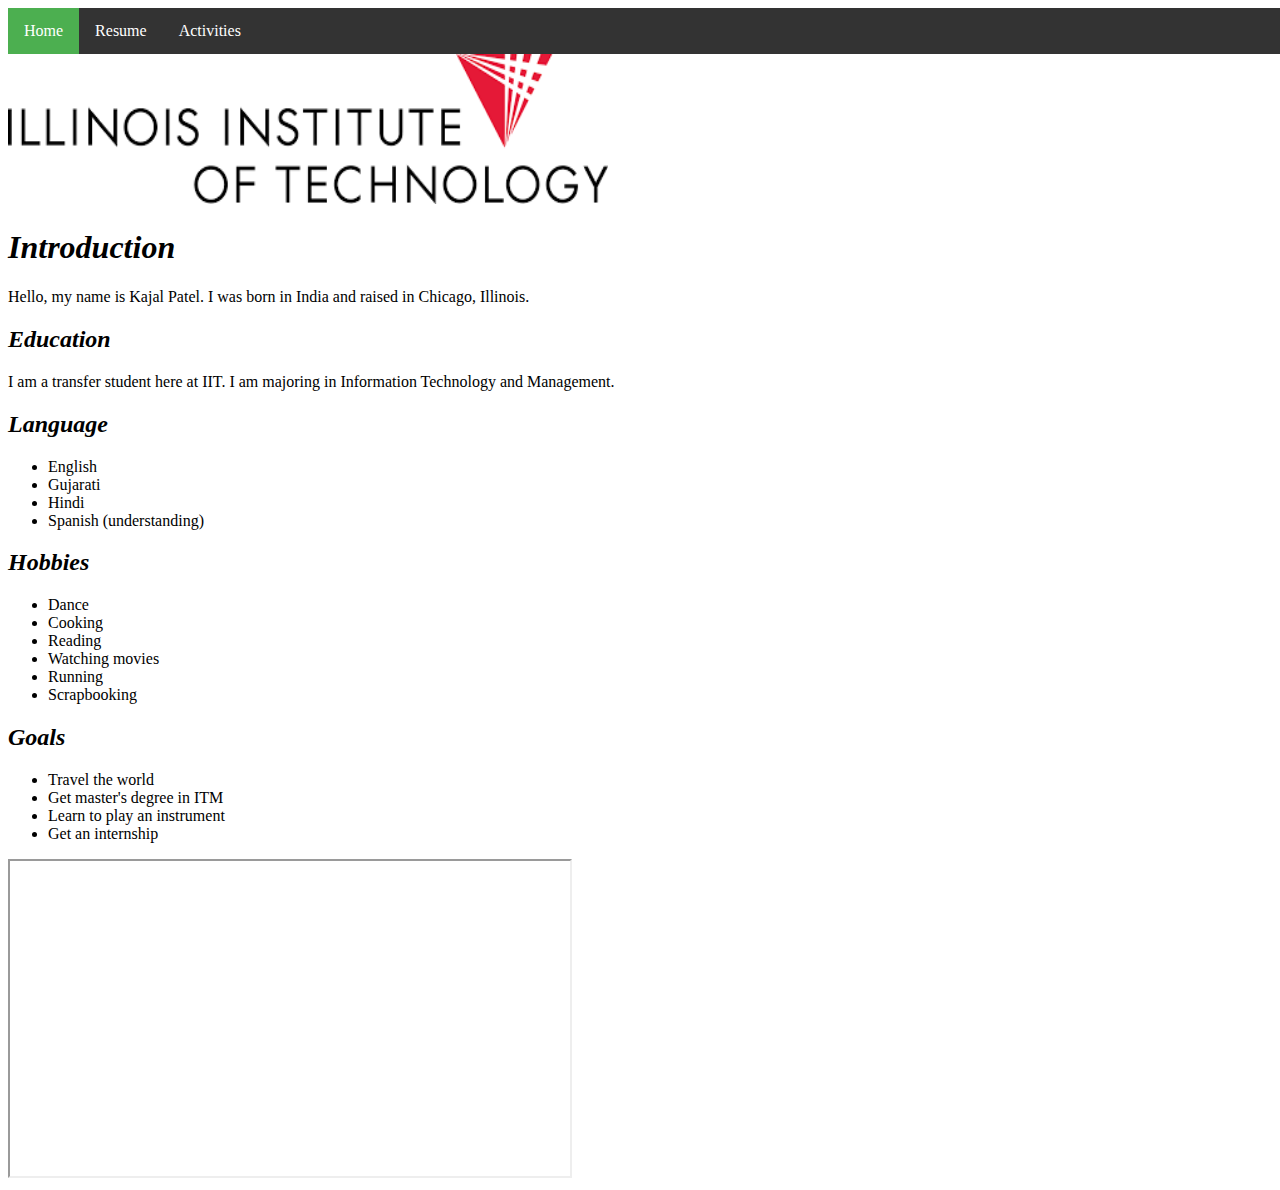
<file: index.html>
<!doctype html>
<html lang="en">
<head>
		<meta charset="UTF-8">
		<title>Welcome to my page!</title>
	<link rel="stylesheet" type="text/css" href="styles.css">
</head>

<body>
	<nav id="nav">
		<ul>
        	<li><a class ="active" href="index.html">Home</a></li>
        	<li><a href="resume.html">Resume</a></li>
        	<li><a href="page3.html">Activities</a></li>
        </ul>
  	</nav>

    <img id = "images" src= "images/iit.png" alt= "iit" width="600" height="150">
<section>
	<h1><em>Introduction</em></h1>
		<p> Hello, my name is Kajal Patel. I was born in India and raised in Chicago, Illinois. </p>
	<h2><em>Education</em></h2>
		<p> I am a transfer student here at IIT. I am majoring in Information Technology and Management. </p>
	<h2><em>Language</em></h2>
	<ul>
		<li>English</li>
		<li>Gujarati</li>
		<li>Hindi</li>
		<li>Spanish (understanding)</li>
	</ul>
<h2><em> Hobbies </em></h2>
	<ul>
		<li> Dance </li>
		<li> Cooking </li>
		<li> Reading </li>
		<li> Watching movies </li>
		<li> Running </li>
		<li> Scrapbooking </li>
	</ul>
<h2><em> Goals </em></h2>
	<ul>
		<li> Travel the world </li>
		<li> Get master's degree in ITM </li>
		<li> Learn to play an instrument </li>
		<li> Get an internship </li>
	</ul>
</section>	
	
	<iframe width="560" height="315" src="https://www.youtube.com/embed/kygHCpGVInQ" allowfullscreen></iframe>
	
	
</body>
</html>
</file>
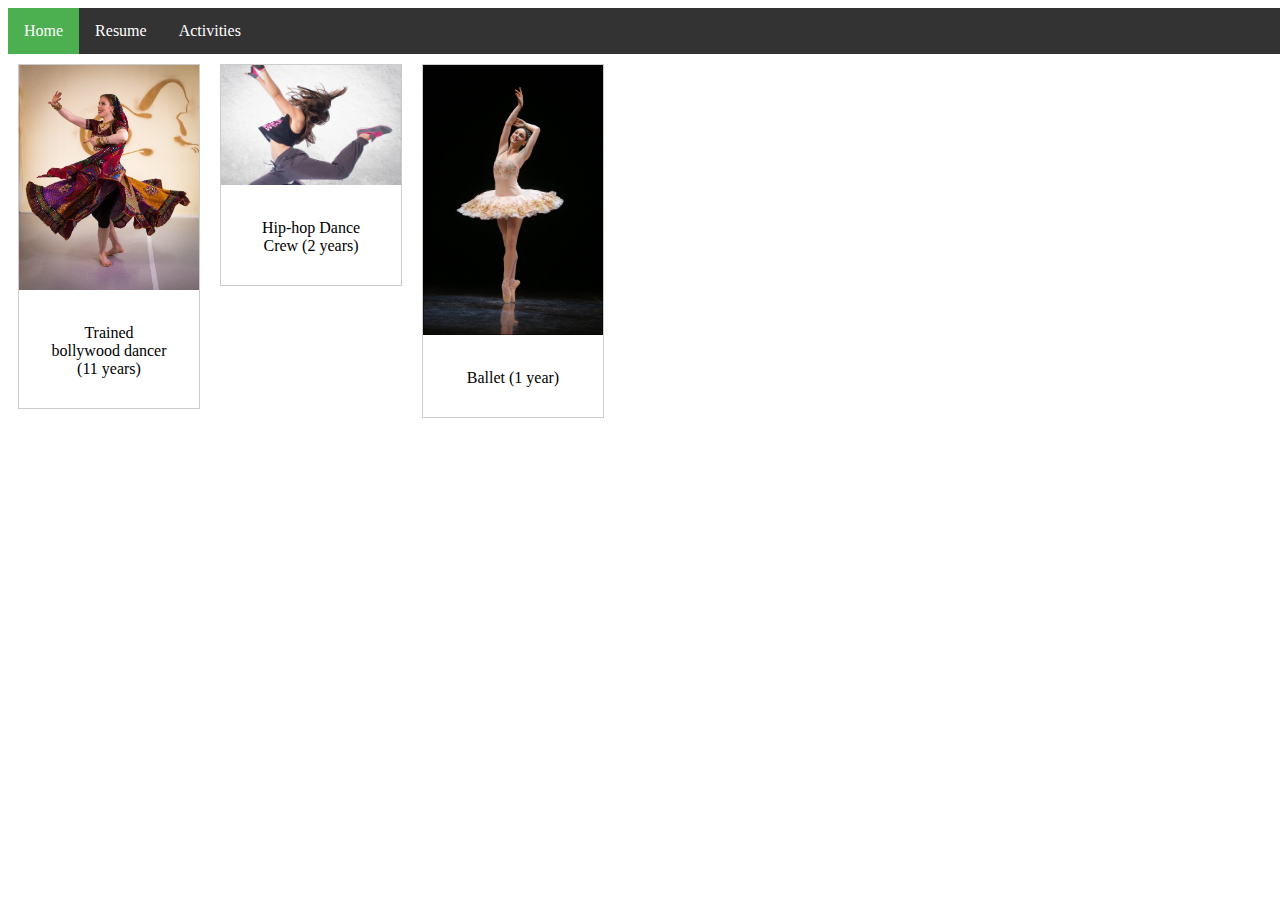
<file: page3.html>
<!doctype html>
<html lang="en">
<head>
	<meta charset="UTF-8">
	<title>Welcome to my page!</title>
	<link rel="stylesheet" type="text/css" href="styles.css">
</head>
<body>
	<nav id="nav">
    	<ul>
        	<li><a class ="active" href="index.html">Home</a></li>
        	<li><a href="resume.html">Resume</a></li>
        	<li><a href="#">Activities</a></li>
        </ul>
  	</nav>
 
<div class="gallery">
 	<a target="_blank" href="images/bollywood.png">
        <img src="images/bollywood.png" alt="bollywood">
	</a>
<div class="desc">Trained bollywood dancer (11 years)</div>
</div>
		
<div class="gallery">
 	<a target="_blank" href="images/hiphop.png">
        <img src="images/hiphop.png" alt="hiphop">
	</a>
<div class="desc">Hip-hop Dance Crew (2 years)</div>
</div>	
       
<div class="gallery">
 	<a target="_blank" href="images/ballet.png">
        <img src="images/ballet.png" alt="ballet">
	</a>
<div class="desc">Ballet (1 year)</div>
</div>
	
</body>
</html>
</file>
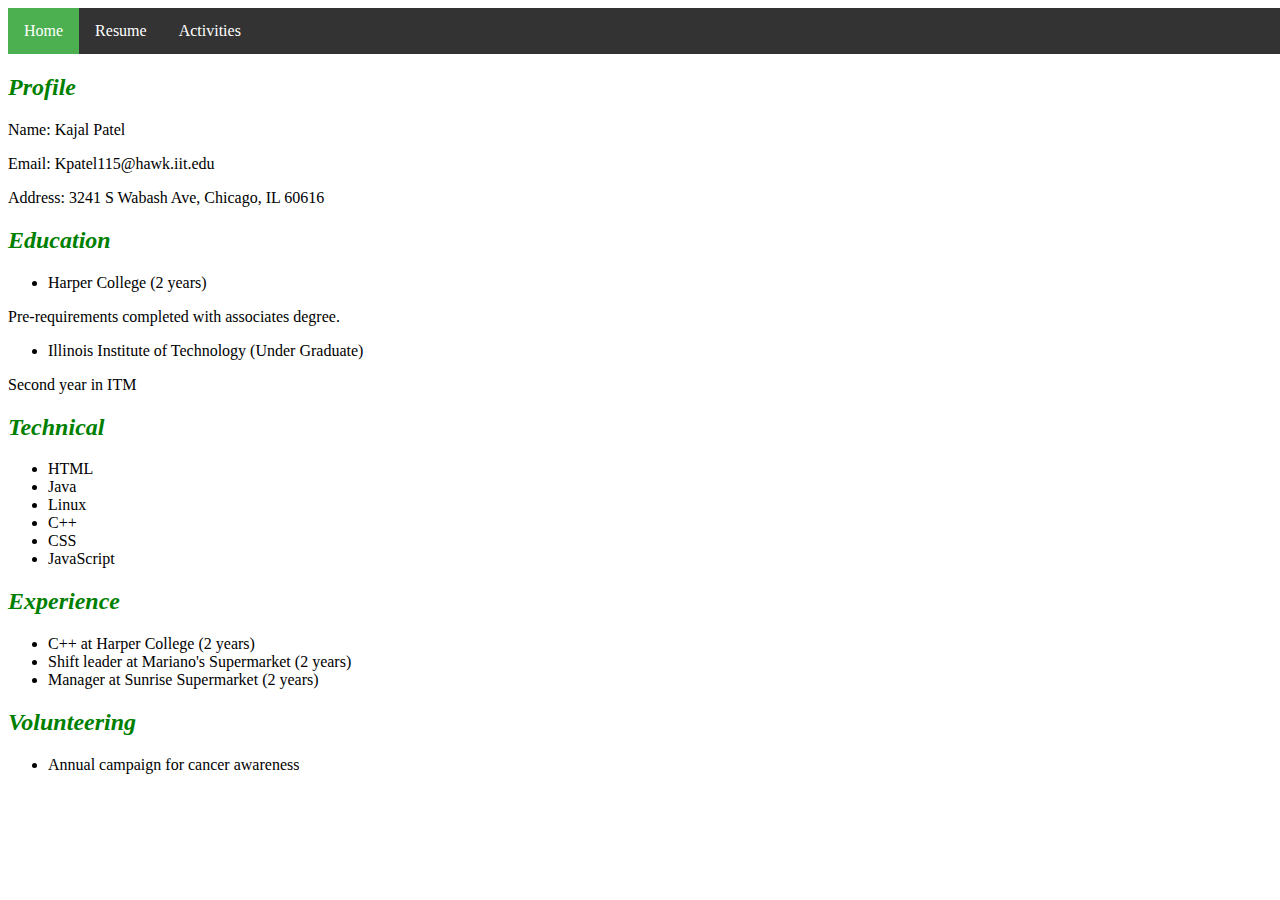
<file: resume.html>
<!doctype html>
<html lang="en">
<head>
	<meta charset="UTF-8">
	<title>Welcome to my page!</title>
	 	<link rel="stylesheet" type="text/css" href="styles.css">
</head>
<body>
	<nav id="nav">
    	<ul>
        	<li><a class ="active" href="index.html">Home</a></li>
        	<li><a href="#">Resume</a></li>
        	<li><a href="page3.html">Activities</a></li>
        </ul>
  	</nav>
 
 <div class="edu"> 
 	<h2><em>Profile</em></h2>
  		<p>Name: Kajal Patel</p>
  		<p>Email: Kpatel115@hawk.iit.edu</p>
  		<p>Address: 3241 S Wabash Ave, Chicago, IL 60616</p>
  </div>
  
  <div class="edu">
  <h2><em>Education</em></h2>
  	<ul>
  		<li>Harper College (2 years)</li>
  	</ul>
  		<p>Pre-requirements completed with associates degree.</p>
  	<ul>
  		<li>Illinois Institute of Technology (Under Graduate)</li>
  	</ul>
  		<p>Second year in ITM</p>
  </div>
  
  <div class="edu">
  <h2><em>Technical</em></h2>
  	<ul>
  		<li>HTML</li>
  		<li>Java</li>
  		<li>Linux</li>
  		<li>C++</li>
		<li>CSS</li>
  		<li>JavaScript</li>
  	</ul>
  </div>
  
  <div class="edu">
  <h2><em>Experience</em></h2>
  	<ul>
  		<li>C++ at Harper College (2 years)</li>
  		<li>Shift leader at Mariano's Supermarket (2 years)</li>
  		<li>Manager at Sunrise Supermarket (2 years)</li>
 	</ul>
  </div>
  
  <div class="edu">
  <h2><em>Volunteering</em></h2>
  	<ul>
  		<li>Annual campaign for cancer awareness</li>
  	</ul>
  </div>
  
  </body>
  </html>
</file>
<file: styles.css>
html {
			min-width: 3000px;
}

/*Navigation-----------------------------------------------------------------------------------------------*/

#nav ul {
    list-style-type: none;
    margin: 0;
    padding: 0;
    overflow: hidden;
    background-color: #333;
}

#nav li {
    float: left;
    text-align: center
}

#nav li a {
    display: block;
    color: white;
    text-align: center;
    padding: 14px 16px;
    text-decoration: none;
}

#nav li a:hover:not(.active) {
    background-color: #111;
}

.active {
    background-color: #4CAF50;
}

/*----------------------------------------------------------------------------------------------------------------------*/
/*Image----------------------------------------------------------------------------------------------------------------------*/
div.gallery {
    margin: 10px;
    border: 1px solid #ccc;
    float: left;
    width: 180px;
}

div.gallery:hover {
    border: 1px solid #777;
}

div.gallery img {
    width: 100%;
    height: auto;
}

div.desc {
    padding: 30px;
    text-align: center;
}
/*----------------------------------------------------------------------------------------------------------------------*/
/*resume----------------------------------------------------------------------------------------------------------------------*/
div.edu h2 {
    color: green;
}
/*----------------------------------------------------------------------------------------------------------------------*/
</file>
